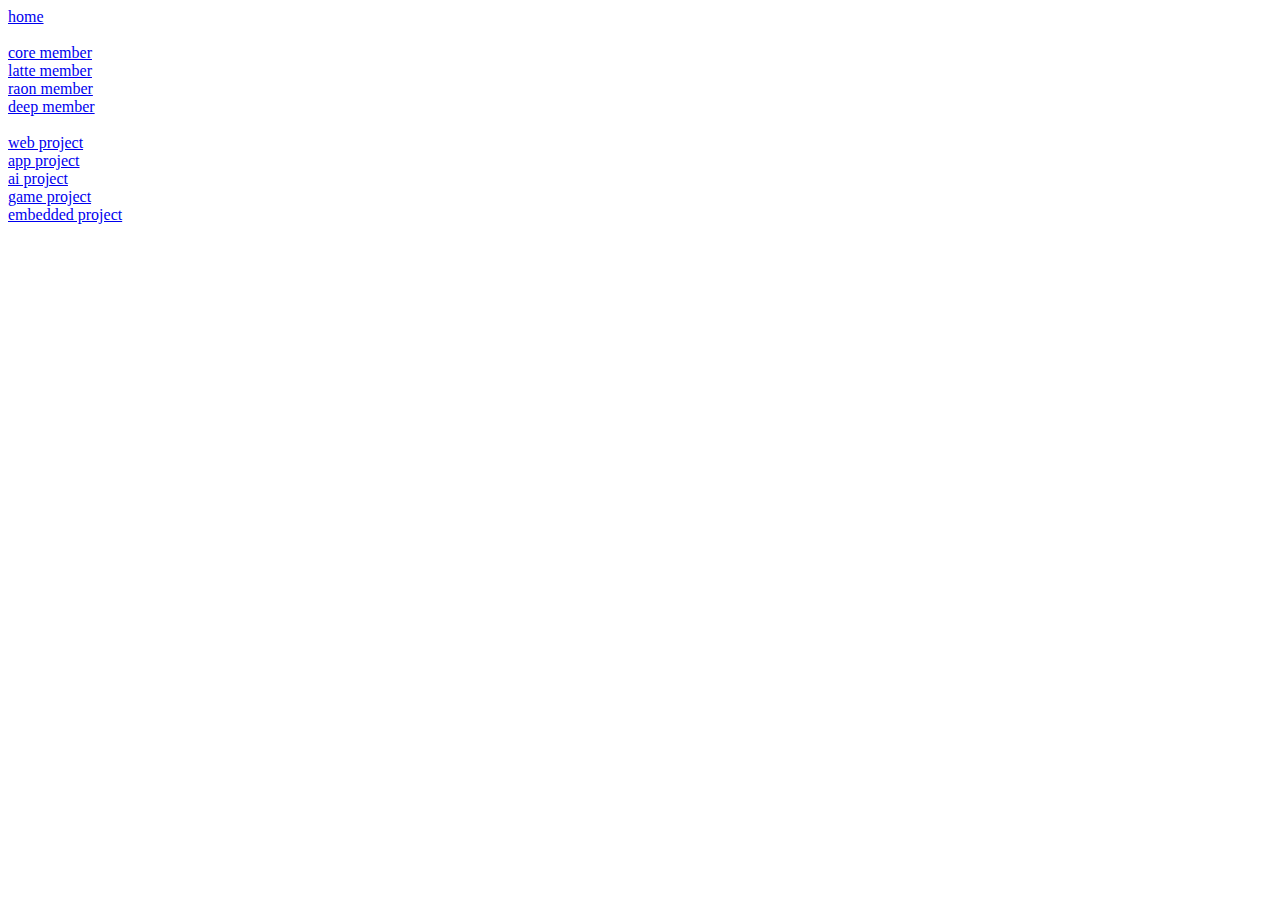
<file: sw_exhibition/src/main/resources/templates/index.html>
<!DOCTYPE html>
<html lang="ko"
      xmlns:th="http://www.thymeleaf.org"
      xmlns:layout="http://www.ultraq.net.nz/thymeleaf/layout">
<head>
    <meta charset="UTF-8">
    <title>home</title>
</head>
<body>
  <div><a href="/">home</a></div>
  <br>
  <div><a href="/member/core">core member</a></div>
  <div><a href="/member/latte">latte member</a></div>
  <div><a href="/member/raon">raon member</a></div>
  <div><a href="/member/deep">deep member</a></div>
  <br>
  <div><a href="/project/web">web project</a></div>
  <div><a href="/project/app">app project</a></div>
  <div><a href="/project/ai">ai project</a></div>
  <div><a href="/project/game">game project</a></div>
  <div><a href="/project/embedded">embedded project</a></div>
</body>
</html>
</file>
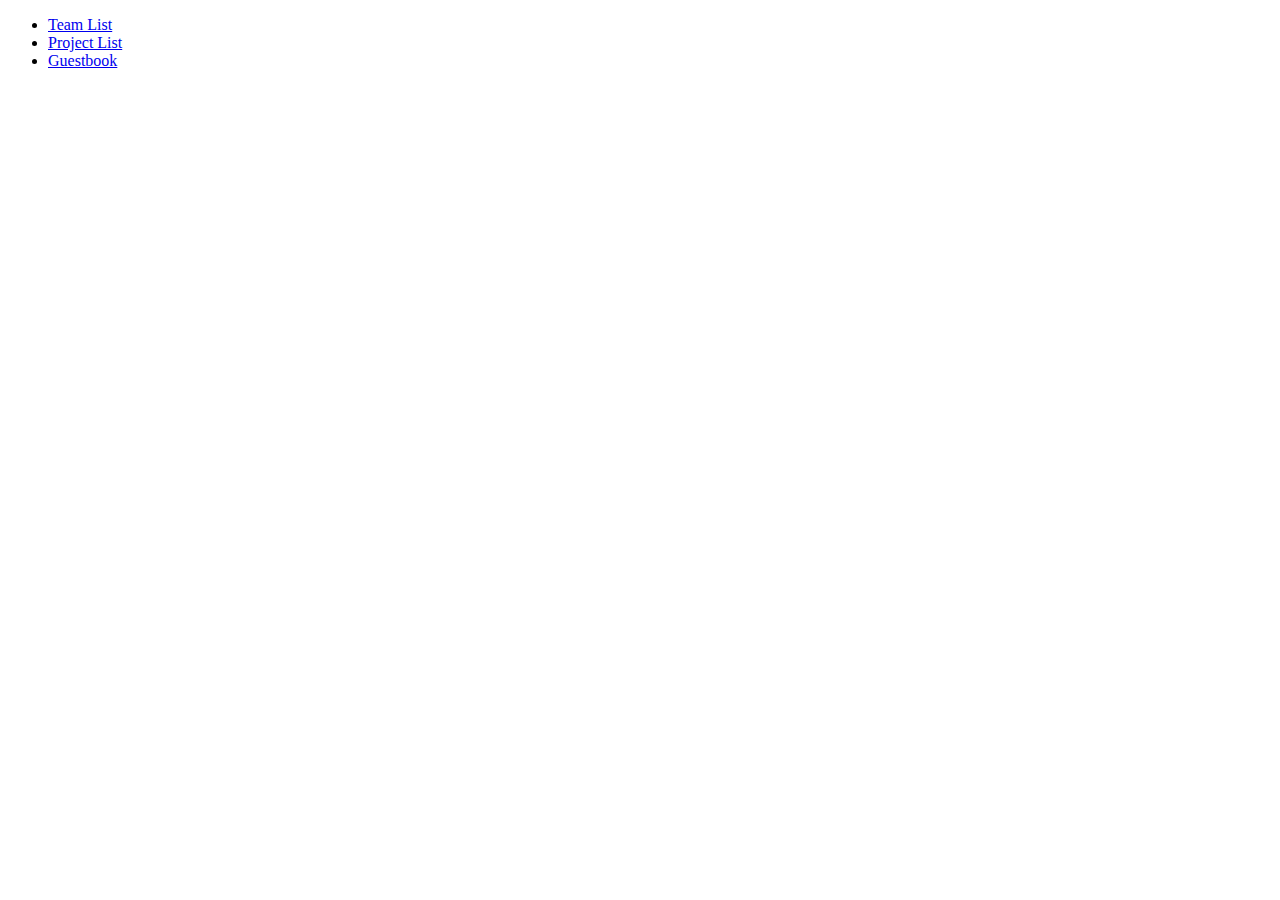
<file: sw_exhibition/src/main/resources/templates/test/index.html>
<!DOCTYPE html>
<html lang="ko">
<head>
    <meta charset="UTF-8">
    <title>home</title>
</head>
<body>
  <ul>
    <li><a href="/team">Team List</a></li>
    <li><a href="/project">Project List</a></li>
    <li><a href="/guestbook">Guestbook</a></li>
  </ul>
</body>
</html>
</file>
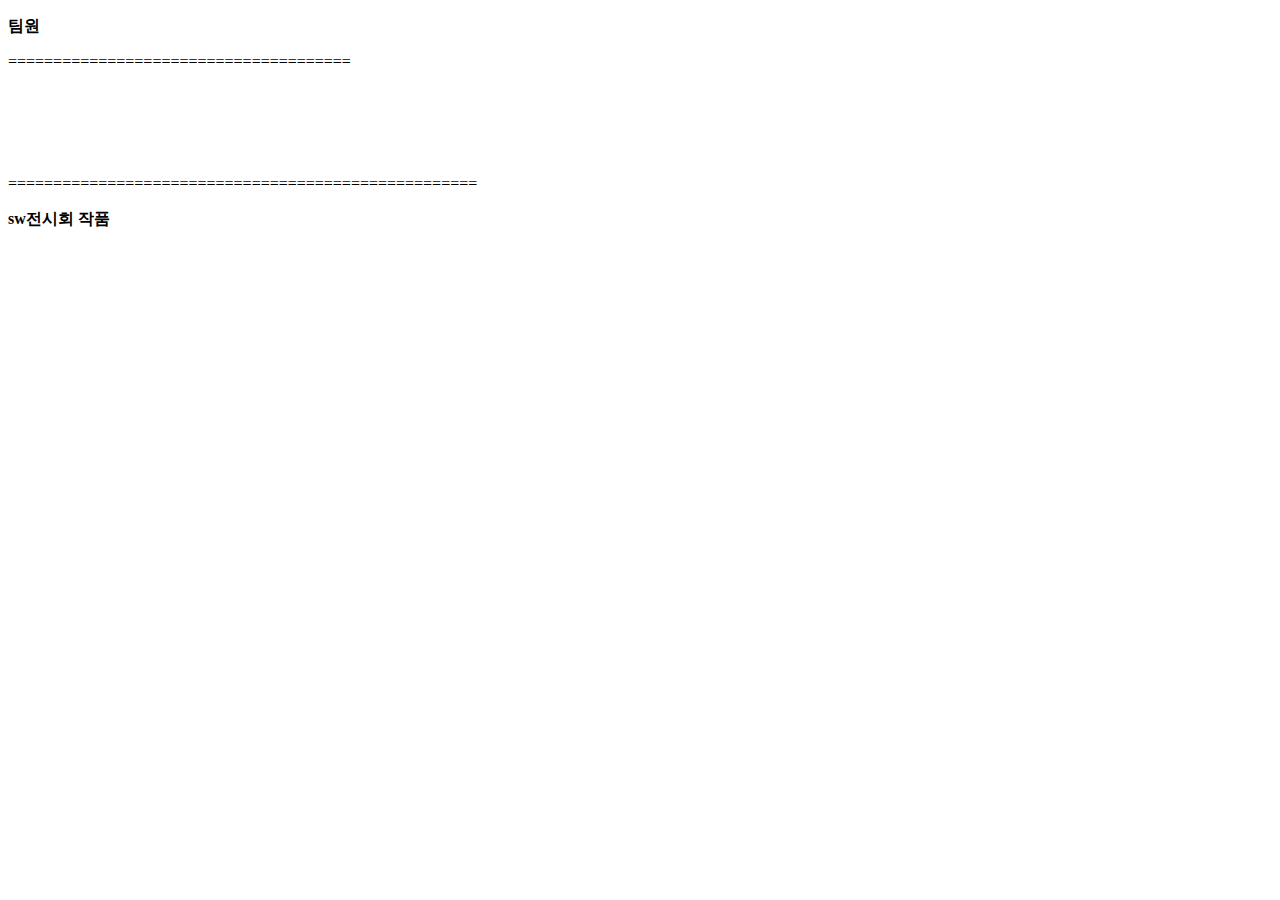
<file: sw_exhibition/src/main/resources/templates/detail.html>
<!DOCTYPE html>
<html lang="ko"
      xmlns:th="http://www.thymeleaf.org">
<head>
  <meta charset="UTF-8">
  <title>Project Detail</title>
</head>
<body>
  <div>
    <div>
      <p><strong>팀원</strong></p>
      <div th:each="mem : ${memberList}">
        <p>======================================</p>
        <span th:text="'소속: ' + ${mem.mem_team}"></span><br>
        <span th:text="'학년: ' + ${mem.mem_grade}"></span><br>
        <span th:text="'전공: ' + ${mem.mem_major}"></span><br>
        <span th:text="'이름: ' + ${mem.mem_name}"></span><br>
      </div>
    </div>
    <p>====================================================</p>
    <div>
      <p><strong>sw전시회 작품</strong></p>
      <span th:text="'제목: ' + ${projectInfo.proj_name}"></span><br>
      <span th:text="'설명: ' + ${projectInfo.proj_content}"></span><br>
      <span th:text="'분야: ' + ${projectInfo.proj_developField}"></span><br>
      <span th:text="'깃허브: ' + ${projectInfo.proj_github}"></span><br>
    </div>
  </div>
</body>
</html>
</file>
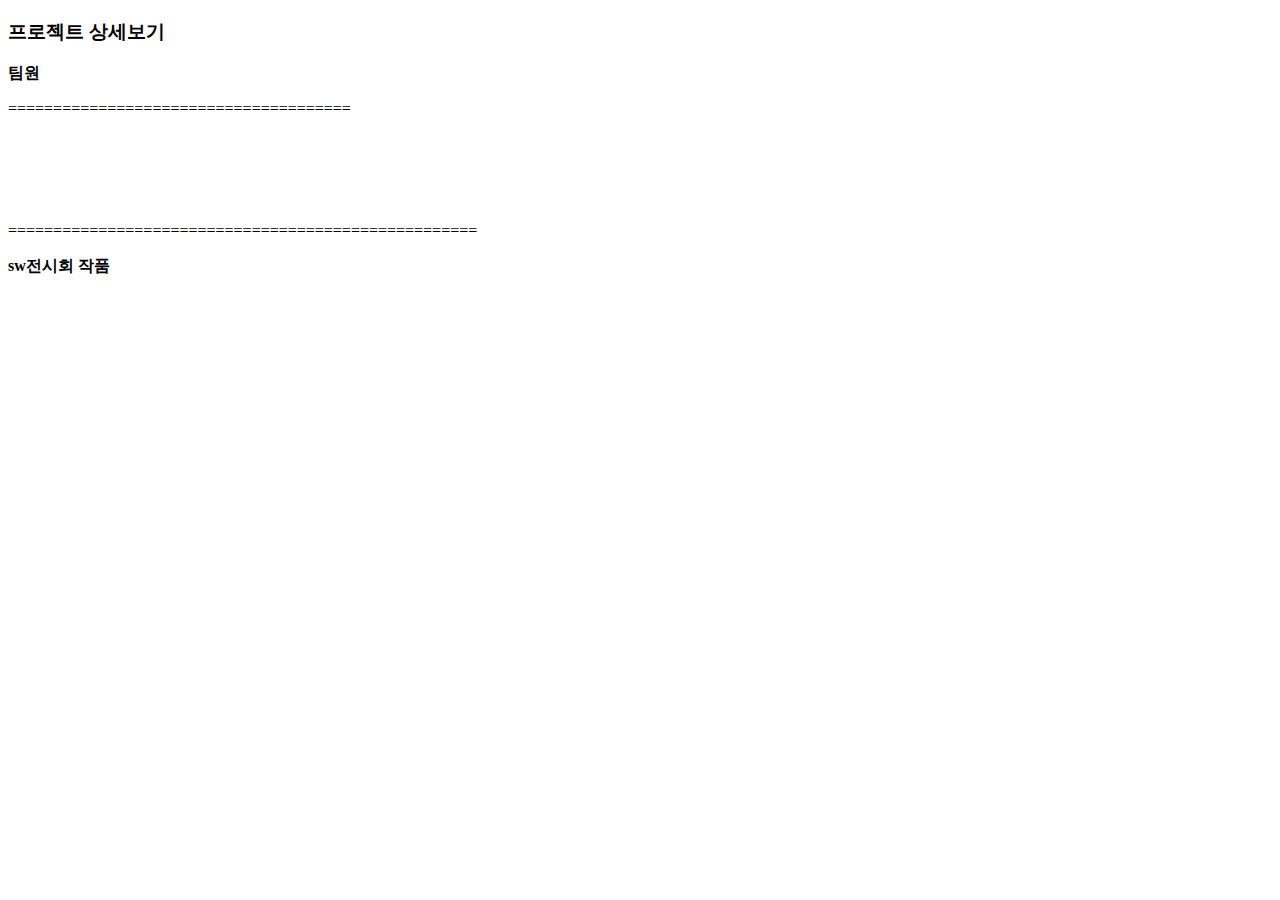
<file: sw_exhibition/src/main/resources/templates/info.html>
<!DOCTYPE html>
<html lang="ko"
      xmlns:th="http://www.thymeleaf.org"
      xmlns:layout="http://www.ultraq.net.nz/thymeleaf/layout">
<head>
  <meta charset="UTF-8">
  <title>info</title>
</head>
<body>
  <div>
    <h3>프로젝트 상세보기</h3>
    <div>
      <p><strong>팀원</strong></p>
      <div th:each="mem : ${proj_mem}">
        <p>======================================</p>
        <span th:text="'소속: ' + ${mem.mem_team}"></span><br>
        <span th:text="'학년: ' + ${mem.mem_grade}"></span><br>
        <span th:text="'전공: ' + ${mem.mem_major}"></span><br>
        <span th:text="'이름: ' + ${mem.mem_name}"></span><br>
      </div>
    </div>
    <p>====================================================</p>
    <div>
      <p><strong>sw전시회 작품</strong></p>
      <span th:text="'제목: ' + ${proj_info.proj_name}"></span><br>
      <span th:text="'설명: ' + ${proj_info.proj_content}"></span><br>
      <span th:text="'분야: ' + ${proj_info.proj_developField}"></span><br>
      <span th:text="'깃허브: ' + ${proj_info.proj_github}"></span><br>
      <span th:text="'시연영상: ' + ${proj_info.proj_videoUrl}"></span><br>
    </div>
  </div>
</body>
</html>
</file>
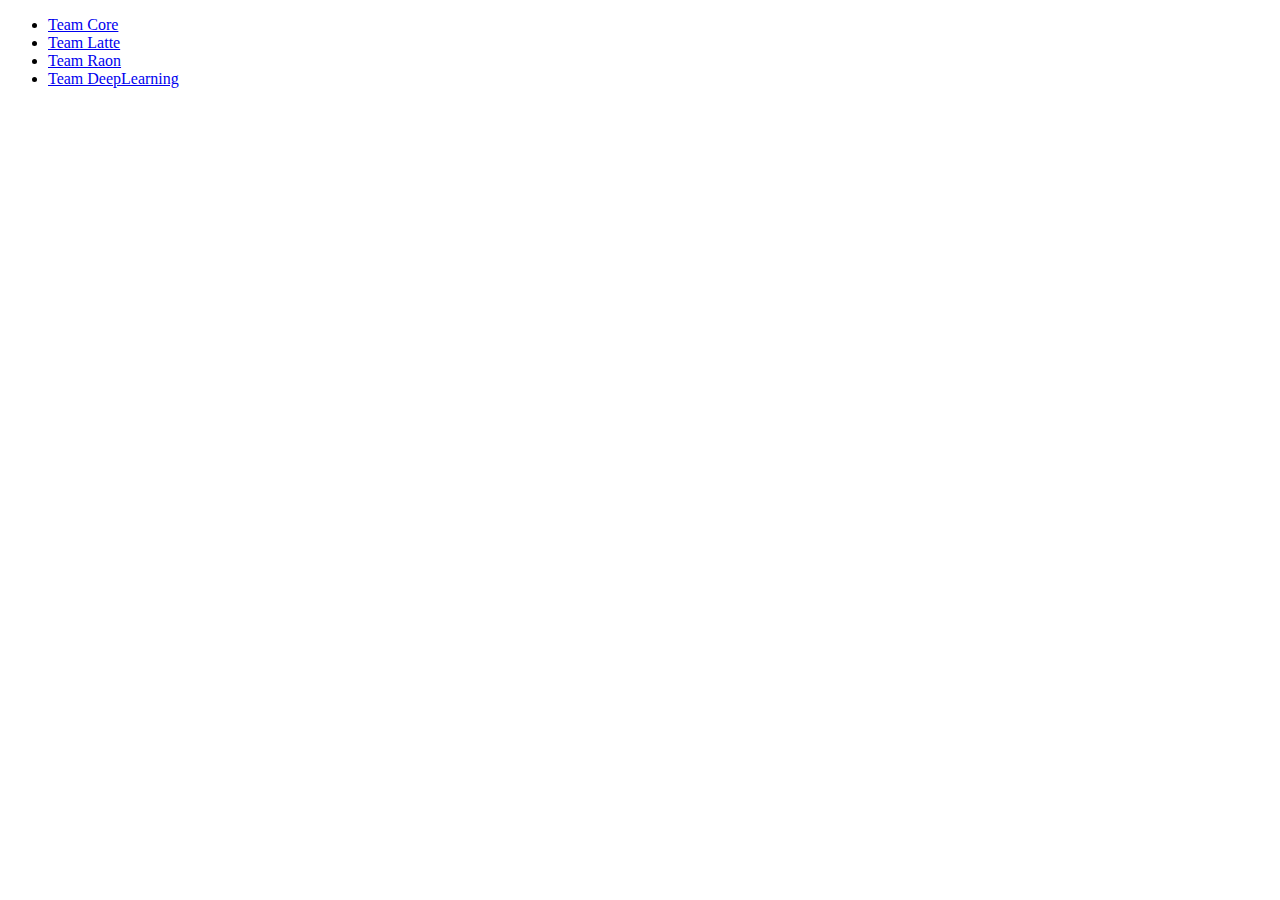
<file: sw_exhibition/src/main/resources/templates/team.html>
<!DOCTYPE html>
<html lang="ko">
<head>
  <meta charset="UTF-8">
  <title>Team List</title>
</head>
<body>
  <ul>
    <li><a href="/team/core">Team Core</a></li>
    <li><a href="/team/latte">Team Latte</a></li>
    <li><a href="/team/raon">Team Raon</a></li>
    <li><a href="/team/deeplearning">Team DeepLearning</a></li>
  </ul>
</body>
</html>
</file>
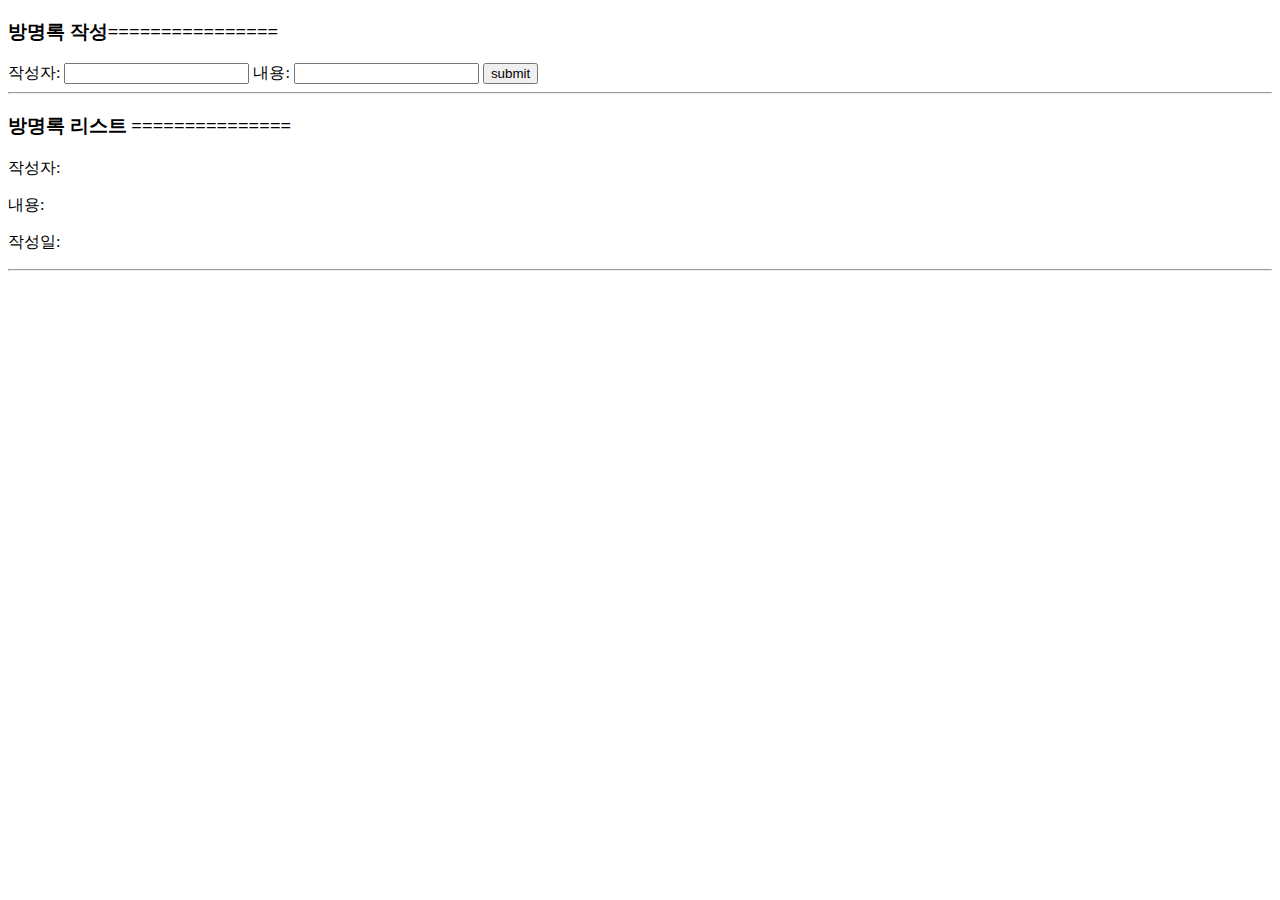
<file: sw_exhibition/src/main/resources/templates/test/guestbook.html>
<!DOCTYPE html>
<html lang="ko"
      xmlns:th="http://www.thymeleaf.org">
<head>
  <meta charset="UTF-8">
  <title>Guestbook</title>
</head>
<body>
  <h3>방명록 작성================</h3>
  <form action="/guestbook" method="post">
    작성자: <input type="text" name="writer"/>
    내용: <input type="text" name="content"/>
    <input type="submit" value="submit"/>
  </form>
  <hr>
  <h3>방명록 리스트 ===============</h3>
  <div th:each="list : ${guestbookList}">
    작성자: <p th:text="${list.guest_writer}"></p>
    내용: <p th:text="${list.guest_content}"></p>
    작성일: <p th:text="${list.guest_date}"></p>
    <hr>
  </div>
</body>
</html>
</file>
